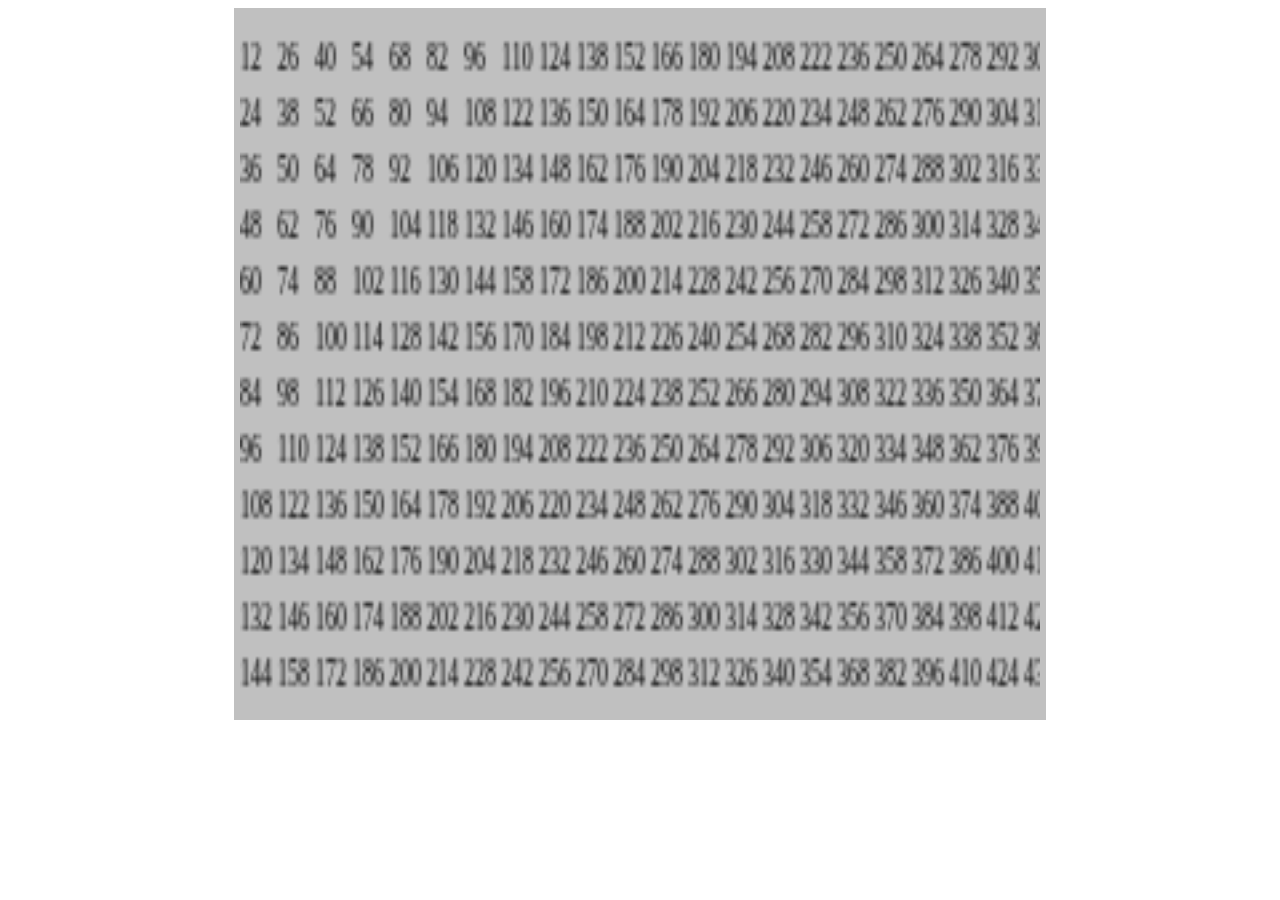
<file: mouse.html>
<!doctype html>
<html>
<head>
<title> </title>
<style>



canvas{
display: block;
margin: auto;
height: 700px;
width: 800px;
background-color: silver;
padding: 6px;
}

</style>
</head>
<body onload="draw()">


<canvas id="canvas"> </canvas>


</body>

<script>

const unitH = 12
const unitW = 14

const hOffset = Math.round(unitH / 5) + 1.5


const convert = function(e){
let cRH = 150 / e.srcElement.clientHeight 
let cRW = 300 / e.srcElement.clientWidth 


let y = Math.round(cRH * (e.y - e.srcElement.offsetTop)) - ( Math.round(cRH * (e.y - e.srcElement.offsetTop)) % unitH ) + hOffset
let x = Math.round(cRW * (e.x - e.srcElement.offsetLeft)) - ( Math.round(cRW * (e.x - e.srcElement.offsetLeft)) % unitW ) - 1

x1 = Math.round(x / unitW)
y1 = Math.round(y / unitH)



return [x1, y1, x, y]

}



function draw(){
let grid = {};

let canvas = document.getElementById('canvas');
 if (canvas.getContext){
	let ctx = canvas.getContext('2d');
	ctx.font = "8px serif";
	
	let count = 0;
	for (let i=0; i<300; i+=unitW){
		count++;
		grid[count] = []; 
		for (let k = 0; k < 150; k+=unitH){
			grid[count].push(i+k);
			ctx.fillText(i+k, i, k);
}
}
console.log(grid);
	
canvas.addEventListener("mouseup", function(e){


let point = convert(e)

console.log(grid[point[0]+1][point[1]+1])
ctx.fillStyle = 'rgba(20,200,200,1)';
ctx.fillRect(point[2], point[3], unitW, unitH )
ctx.fillStyle = 'black'
ctx.textBaseline = "top";
ctx.fillText(grid[point[0]+1][point[1]+1], point[2]+1, point[3]+1);


//and do whatever


})

canvas.addEventListener("mousemove", function(e){
let point = convert(e);

ctx.fillStyle = 'rgba(20,200,200,1)';
ctx.fillRect(point[2], point[3], unitW, unitH )
ctx.fillStyle = 'black'
ctx.textBaseline = "top";
ctx.fillText(grid[point[0]+1][point[1]+1], point[2]+1, point[3]+1);
window.setTimeout(function(){
ctx.fillStyle = 'silver';
ctx.fillRect(point[2], point[3]-1, unitW, unitH+2 );
ctx.fillStyle = 'black'
ctx.textBaseline = "top";
ctx.fillText(grid[point[0]+1][point[1]+1], point[2]+1, point[3]+1);
}, 200)


})


}	

}






</script>


</html>
</file>
